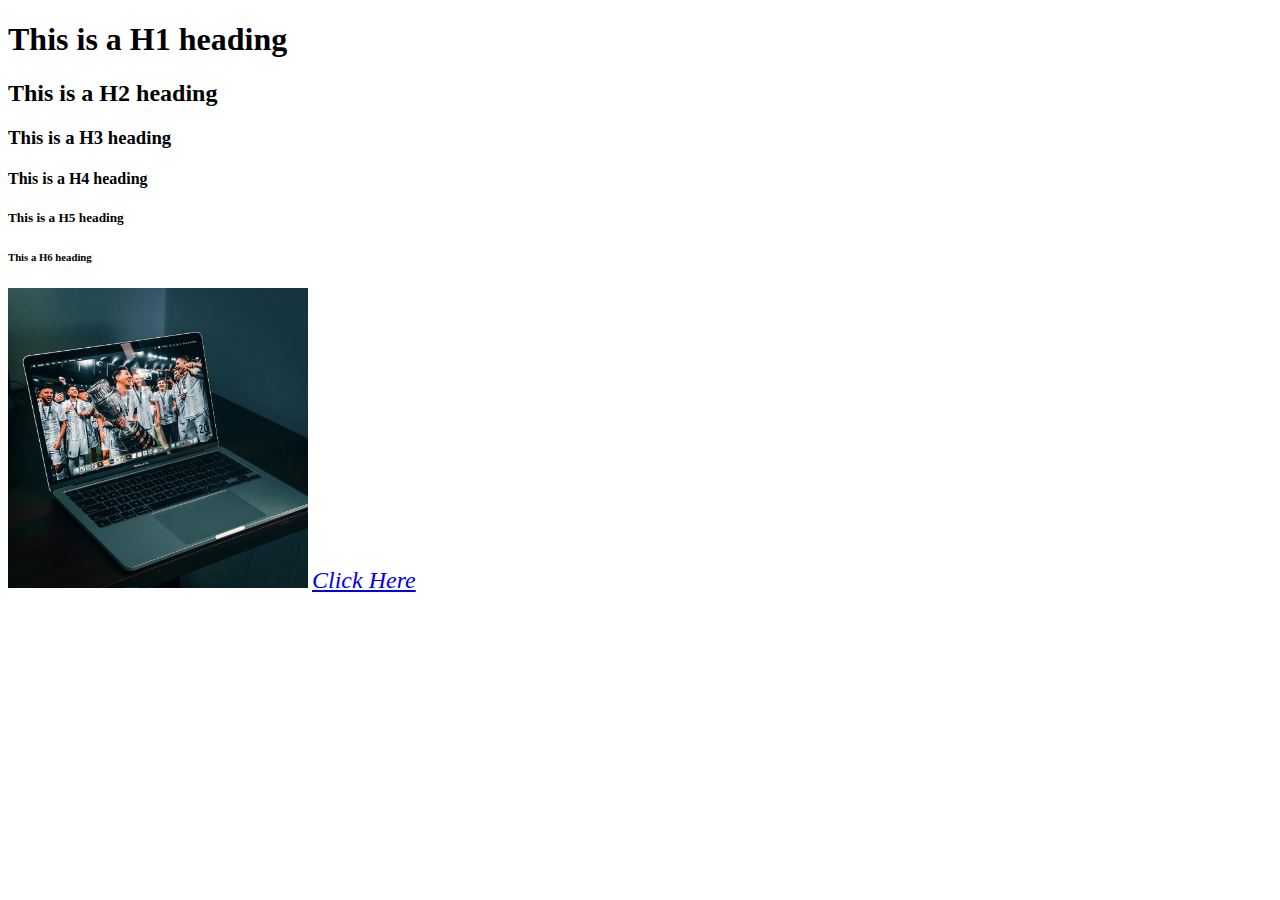
<file: Index.html>
<!DOCTYPE html>
<html lang="en">
<head>
    <style>
        a
        {
            font-size: 24px;
            align-items: center;
            font-style: oblique;
            
        }

       
    </style>
    <meta charset="UTF-8">
    <meta name="viewport" content="width=device-width, initial-scale=1.0">
    <title>Assignment one</title>
</head>
<body>
    <h1>This is a H1 heading</h1>
    <h2>This is a H2 heading</h2>
    <h3>This is a H3 heading</h3>
    <h4>This is a H4 heading</h4>
    <h5>This is a H5 heading</h5>
    <h6>This a H6 heading</h6>
    
    <img src="image1.jpg"  height="300" width="300" alt="blank" >
    <a href="Next page">Click Here</a>
</body>
</html>
</file>
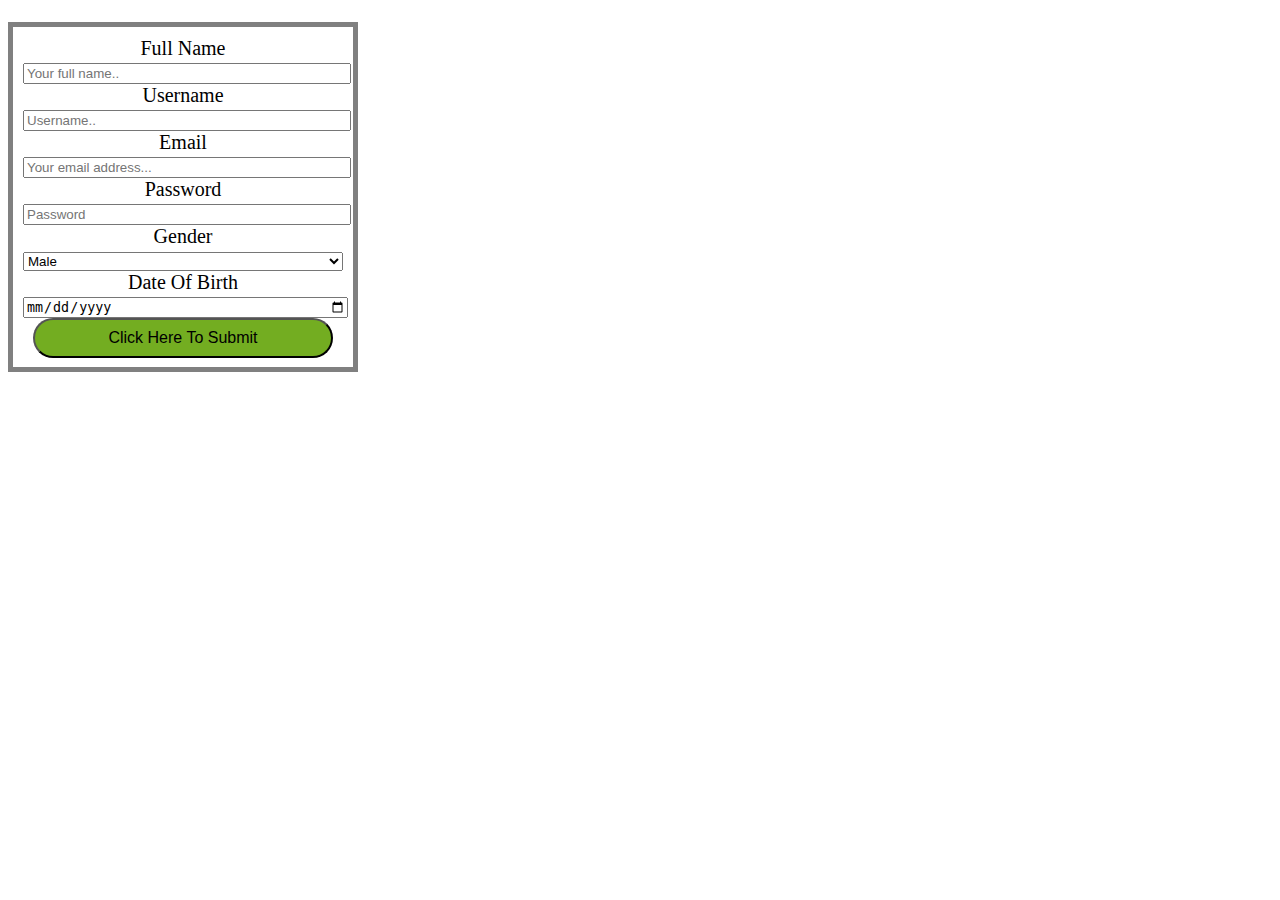
<file: INDEX1.html>
<!DOCTYPE html>
<html lang="en">
<head>
    <style>
        .btn{
    font-size: 16px;
    border-radius: 25px;
    background: #73AD21;
    width: 300px;
    height: 40px; 
}
.form{
    font-size: 20px;
    align-items: center;
   
}
.div{
    width: 320px;
    height:320px;
    margin: 22px 0;
    border: 12px;
    padding: 10px;
    align-items: center;
    border: 5px solid grey;
    display: block;
}
input{
    width: 100%;
}
label{
    position: relative;
}
#gender{
    width: 100%;
}

    </style>
    <link rel="stylesheet" href="style.css">
    <meta charset="UTF-8">
    <meta name="viewport" content="width=device-width, initial-scale=1.0">
    <title>Memoi Assignment 2</title>
</head>
<body>
    <div>
    <center class="div">
    <form action="" id="form" class="form">
        <label for="fullname">Full Name</label>
        <input type="text" name="Full Name" id="" placeholder="Your full name..">

        <label for="">Username</label>
        <input type="text" name="username" id="" placeholder="Username..">

        <label for="">Email</label>
        <input type="email" name="Email" id="" placeholder="Your email address...">

        <label for="">Password</label>
        <input type="password" name="password" id="" placeholder="Password">

        <label for="">Gender</label>
    
       <select name="gender" id="gender">
        <option value="male">Male</option>
        <option value="female">Female</option>
        <option value="">Other</option>
       </select>
       

        <label for="">Date Of Birth</label>
        <input type="date" name="date" id="date" required>

        
    </form>
   

    <button type="submit" class="btn">Click Here To Submit</button>
    </div>
    </center>
</body>
</html>
</file>
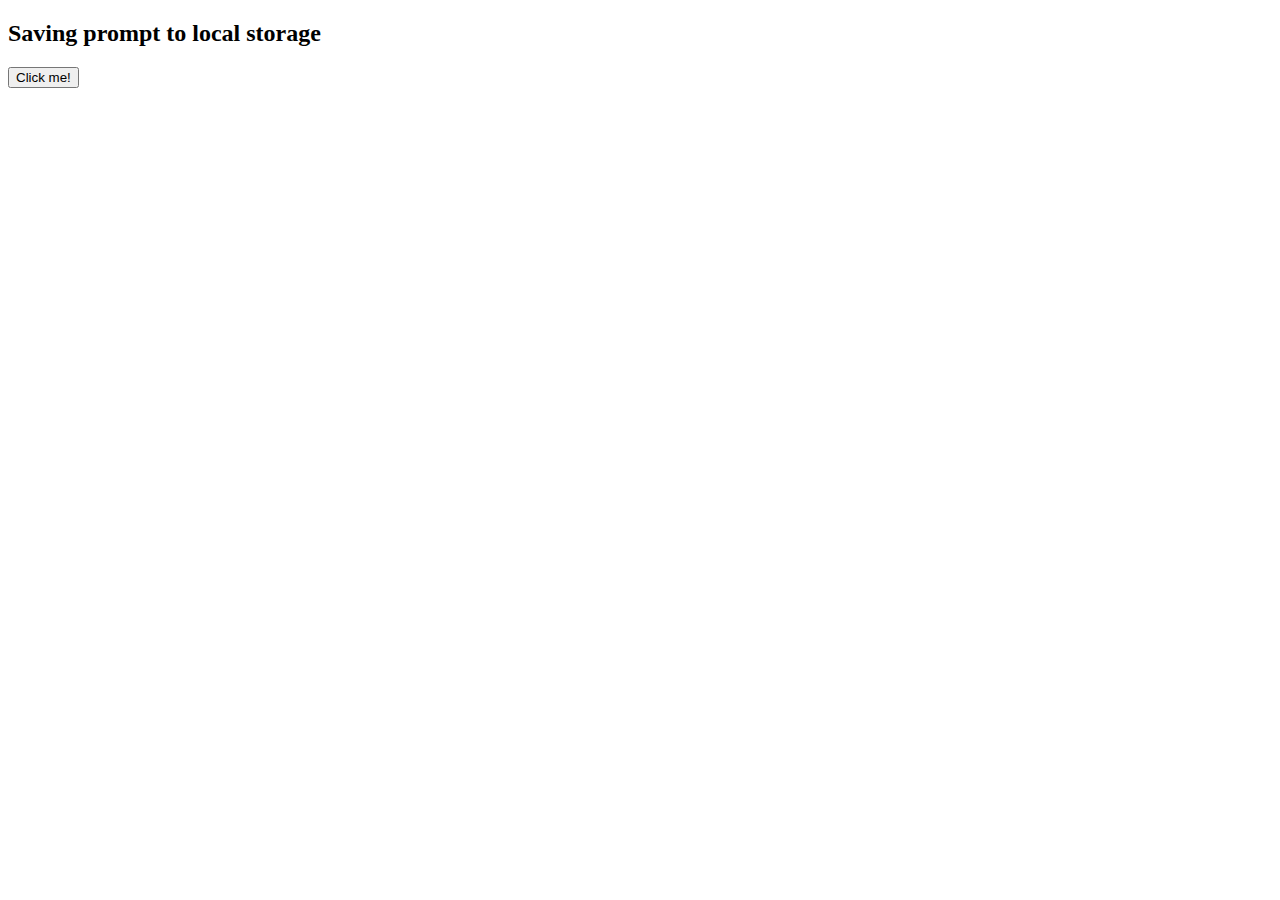
<file: prompt.html>
<!DOCTYPE html>
<html lang="en">
<head>
    <meta charset="UTF-8">
    <meta name="viewport" content="width=device-width, initial-scale=1.0">
    <title>Assig 3</title>
</head>
<body>

    <h2>Saving prompt to local storage</h2>

<button onclick="save()">Click me!</button>
    <script>
        
function save(){
let userInput = prompt("Enter username...");

if (userInput !== null){
    localStorage.setItem("User input", userInput);
    alert("Input saved to local storage");
}else{
alert("No input provided");
}
}
    </script>
    
</body>
</html>
</file>
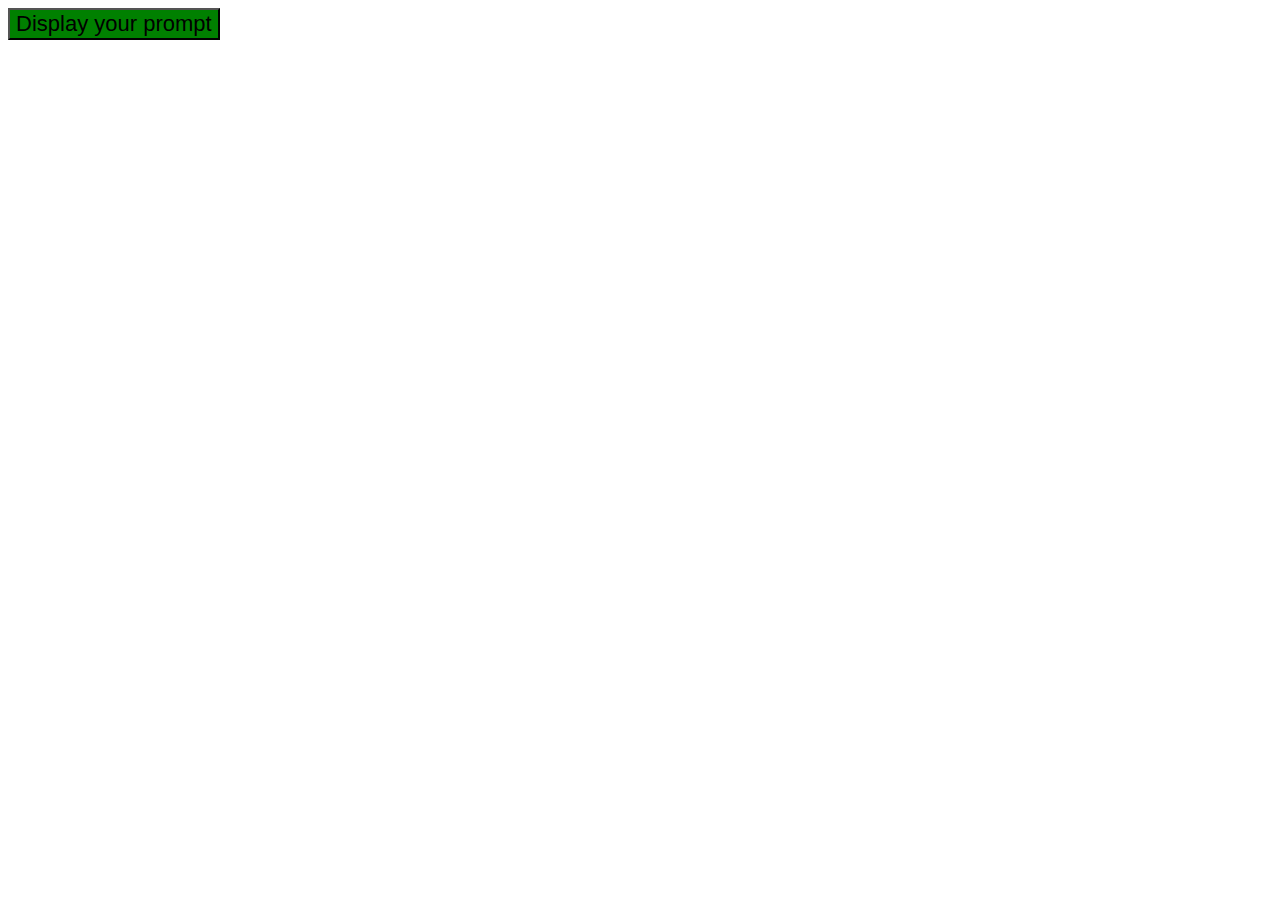
<file: prompt1.html>
<!DOCTYPE html>
<html lang="en">
<head>
    <style>
        button{
            font-size: 22px;
            background-color: green;
            color: black;

        }
    </style>
    <meta charset="UTF-8">
    <meta name="viewport" content="width=device-width, initial-scale=1.0">
    <title>Using prompt</title>
</head>
<body>
    <button onclick="clickHere()">Display your prompt</button>


    <script>
        function clickHere(){
        let favoriteCourse = prompt("What is your favorite tech course?");
if (favoriteCourse !== null && favoriteCourse.length !== 0) {
    localStorage.setItem("Favourite course", favoriteCourse);
  // Alert  the user's input
  alert("Your favorite course is: " + favoriteCourse);
}
else{
    alert("You did not input your favourite course")
}
        }
       // let click1 = click();
   // console.log(click1);
    </script>
</body>
</html>
</file>
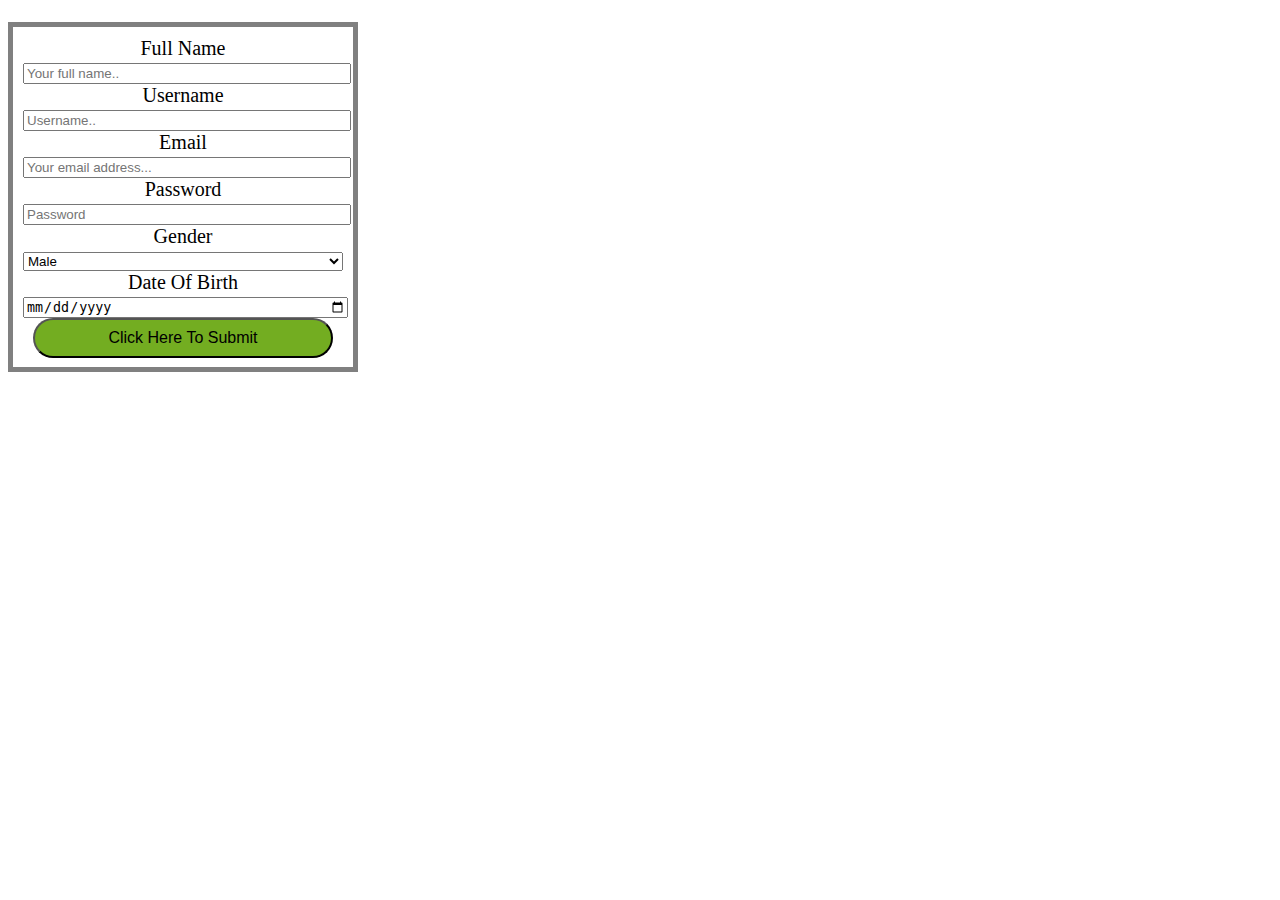
<file: Assignment Two/INDEX1.html>
<!DOCTYPE html>
<html lang="en">
<head>
    <link rel="stylesheet" href="style.css">
    <meta charset="UTF-8">
    <meta name="viewport" content="width=device-width, initial-scale=1.0">
    <title>Memoi Assignment 2</title>
</head>
<body>
    <div>
    <center class="div">
    <form action="" id="form" class="form">
        <label for="fullname">Full Name</label>
        <input type="text" name="Full Name" id="" placeholder="Your full name..">

        <label for="">Username</label>
        <input type="text" name="username" id="" placeholder="Username..">

        <label for="">Email</label>
        <input type="email" name="Email" id="" placeholder="Your email address...">

        <label for="">Password</label>
        <input type="password" name="password" id="" placeholder="Password">

        <label for="">Gender</label>
    
       <select name="gender" id="gender">
        <option value="male">Male</option>
        <option value="female">Female</option>
        <option value="">Other</option>
       </select>
       

        <label for="">Date Of Birth</label>
        <input type="date" name="date" id="date" required>

        
    </form>
   

    <button type="submit" class="btn">Click Here To Submit</button>
    </div>
    </center>
</body>
</html>
</file>
<file: style.css>
.btn{
    font-size: 16px;
    border-radius: 25px;
    background: #73AD21;
    width: 300px;
    height: 40px; 
}
.form{
    font-size: 20px;
    align-items: center;
   
}
.div{
    width: 320px;
    height:320px;
    margin: 22px 0;
    border: 12px;
    padding: 10px;
    align-items: center;
    border: 5px solid grey;
    display: block;
}
input{
    width: 100%;
}
label{
    position: relative;
}
#gender{
    width: 100%;
}
</file>
<file: Assignment Two/style.css>
.btn{
    font-size: 16px;
    border-radius: 25px;
    background: #73AD21;
    width: 300px;
    height: 40px; 
}
.form{
    font-size: 20px;
    align-items: center;
   
}
.div{
    width: 320px;
    height:320px;
    margin: 22px 0;
    border: 12px;
    padding: 10px;
    align-items: center;
    border: 5px solid grey;
    display: block;
}
input{
    width: 100%;
}
label{
    position: relative;
}
#gender{
    width: 100%;
}
</file>
